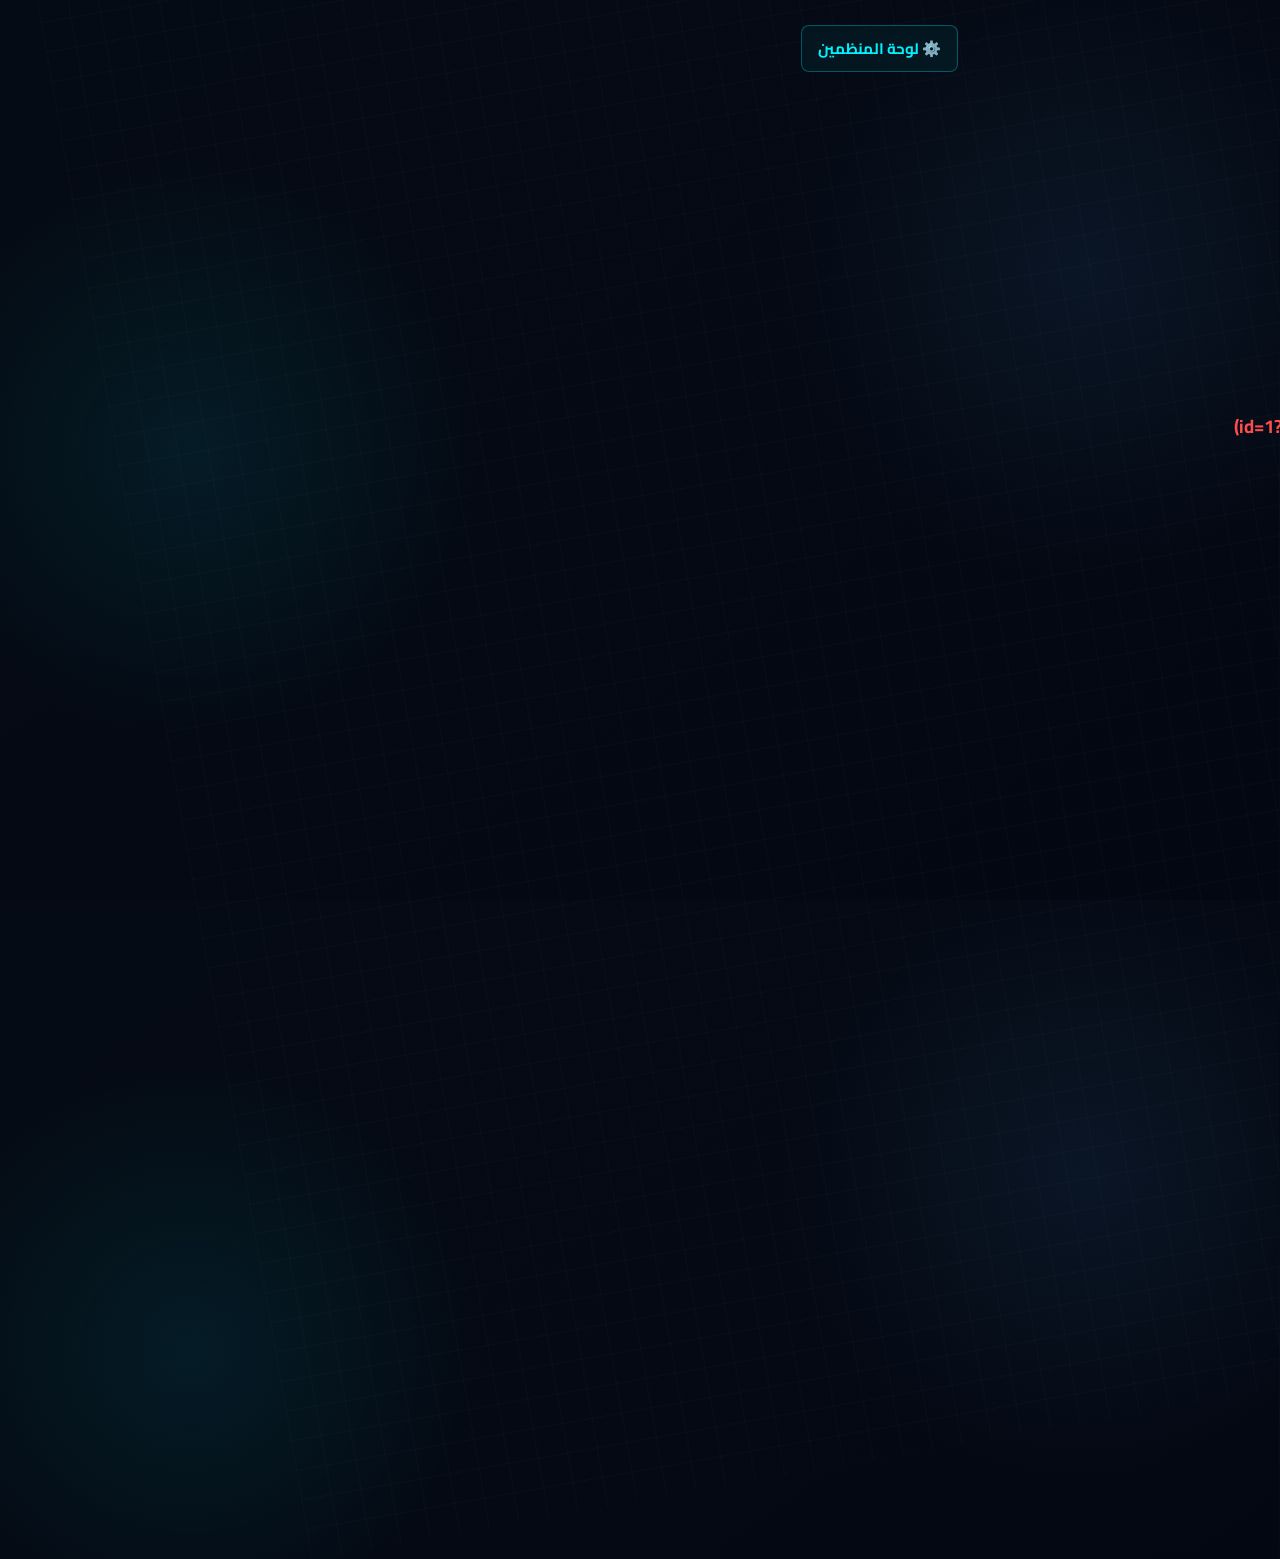
<file: index.html>
<!DOCTYPE html>
<html lang="ar" dir="rtl">
<head>
    <meta charset="UTF-8">
    <meta name="viewport" content="width=device-width, initial-scale=1.0">
    <title>تذاكر VIP - Nano Technology Conference</title>
    <link rel="stylesheet" href="style.css">
    <link href="https://fonts.googleapis.com/css2?family=Cairo:wght@400;700&display=swap" rel="stylesheet">
</head>
<body>
    <a class="dashboard-btn" href="dashboard.html">⚙️ لوحة المنظمين</a>
    <div class="container" id="ticketContainer">
        <!-- Default ticket for preview or errors -->
        <h3 id="errorMsg" style="text-align: center; color: #ff4d4d; display: none;">لا توجد تذكرة بهذا المعرف</h3>
        <div class="ticket" id="vipTicket" style="display: none;">
            <div class="ticket-header">
                <h2 dir="ltr" style="text-align: right;">Nano Technology Conference</h2>
                <span class="vip-badge">VIP</span>
            </div>
            <div class="ticket-body">
                <div class="info">
                    <p class="label">اسم الحاضر</p>
                    <h3 class="name" id="vipName">...</h3>
                </div>
                <div class="info">
                    <p class="label">نوع التذكرة</p>
                    <h3 id="vipType">...</h3>
                </div>
            </div>
            <div class="ticket-footer">
                <button class="btn-attend" id="attendBtn">تسجيل الحضور</button>
            </div>
        </div>
    </div>
    <div class="team-signature" style="text-align: center; margin-top: 20px; font-size: 0.9rem; color: #9ca3af; letter-spacing: 1.5px; text-transform: uppercase;">
        Powered by <strong style="color: #00f2fe; text-shadow: 0 0 5px rgba(0,242,254,0.5);">New Vision</strong>
    </div>
    <script src="data.js"></script>
    <script src="script.js"></script>
</body>
</html>
</file>
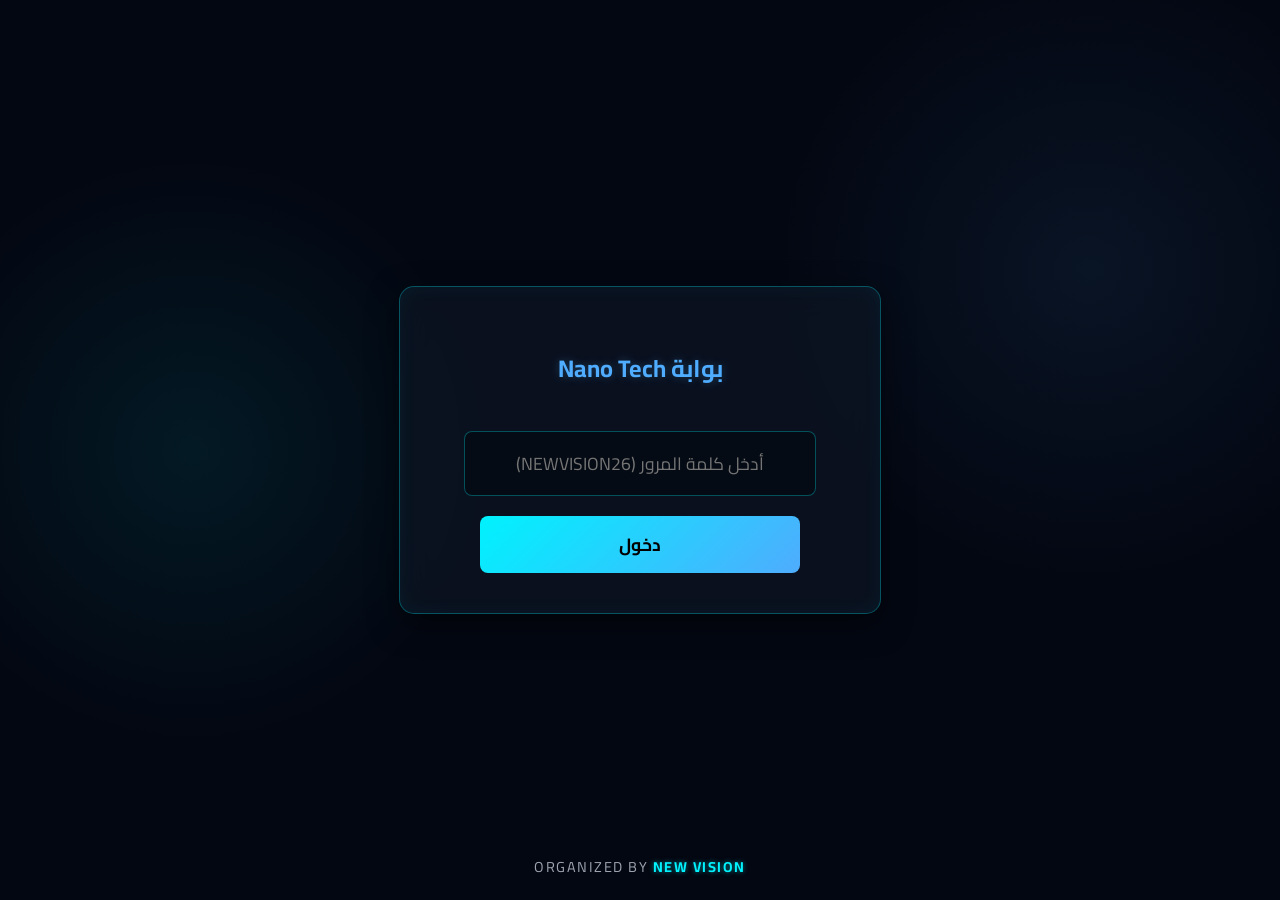
<file: dashboard.html>
<!DOCTYPE html>
<html lang="ar" dir="rtl">
<head>
    <meta charset="UTF-8">
    <title>لوحة التحكم - Nano Technology</title>
    <link href="https://fonts.googleapis.com/css2?family=Cairo:wght@400;700&display=swap" rel="stylesheet">
    <style>
        body { background-color: #030712; color: #fff; font-family: 'Cairo', sans-serif; padding: 40px; margin: 0; background-image: radial-gradient(circle at 15% 50%, rgba(0, 242, 254, 0.05), transparent 25%), radial-gradient(circle at 85% 30%, rgba(79, 172, 254, 0.05), transparent 25%); min-height: 100vh;}
        .container { max-width: 1000px; margin: 0 auto; background: rgba(16, 24, 39, 0.6); border: 1px solid rgba(0, 242, 254, 0.3); border-radius: 20px; padding: 30px; box-shadow: 0 10px 40px rgba(0,0,0,0.6); backdrop-filter: blur(16px); }
        .header { display: flex; justify-content: space-between; align-items: center; border-bottom: 2px solid rgba(0, 242, 254, 0.3); padding-bottom: 15px; margin-bottom: 30px; }
        h2 { color: #4facfe; margin: 0; text-shadow: 0 0 10px rgba(79, 172, 254, 0.2); font-weight: 700; }
        .header-buttons { display: flex; gap: 10px; }
        .btn-refresh { padding: 8px 15px; background: #00f2fe; color: #000; border: none; font-weight: bold; border-radius: 5px; cursor: pointer; font-family: 'Cairo'; transition: 0.3s; }
        .btn-refresh:hover { background: #4facfe; box-shadow: 0 0 10px rgba(0,242,254,0.4); }
        .btn-logout { padding: 8px 15px; background: rgba(255,255,255,0.05); color: white; border: 1px solid rgba(255,255,255,0.2); border-radius: 5px; cursor: pointer; font-family: 'Cairo'; transition: 0.3s; }
        .btn-logout:hover { background: #ef4444; border-color: #ef4444; }
        table { width: 100%; border-collapse: collapse; margin-top: 10px; }
        th, td { text-align: right; padding: 15px; border-bottom: 1px solid rgba(255,255,255,0.05); }
        th { color: #00f2fe; font-size: 1.1rem; }
        tbody tr { transition: 0.2s; }
        tbody tr:hover { background: rgba(0, 242, 254, 0.05); }
        .status-dot { height: 12px; width: 12px; border-radius: 50%; display: inline-block; margin-left: 10px; }
        .dot-red { background-color: #ef4444; box-shadow: 0 0 10px rgba(239, 68, 68, 0.5); }
        .dot-green { background-color: #10b981; box-shadow: 0 0 10px rgba(16, 185, 129, 0.5); }
        .links { display: flex; gap: 10px; }
        .links a { color: #00f2fe; text-decoration: none; padding: 6px 12px; border: 1px solid #00f2fe; border-radius: 6px; font-size: 0.9rem; transition: 0.3s; }
        .links a:hover { background: rgba(0,242,254,0.1); }
    </style>
</head>
<body>
    <script>
        if(sessionStorage.getItem('admin_auth') !== '1') {
            window.location.href = 'login.html';
        }
    </script>
    <div class="container">
        <div class="header">
            <h2>لوحة المنظمين - Nano Technology</h2>
            <div class="header-buttons">
                <button class="btn-refresh" onclick="renderTable()">تحديث البيانات 🔄</button>
                <button class="btn-logout" onclick="logout()">تسجيل خروج</button>
            </div>
        </div>
        
        <table>
            <thead>
                <tr>
                    <th>توضيح الحالة</th>
                    <th>إسم الحاضر</th>
                    <th>نوع التذكرة</th>
                    <th>رابط الفحص</th>
                </tr>
            </thead>
            <tbody id="vipTableBody">
                <!-- Data populated with JS -->
            </tbody>
        </table>
    </div>
    <div class="team-signature" style="text-align: center; margin-top: 20px; font-size: 0.9rem; color: #9ca3af; letter-spacing: 1.5px; text-transform: uppercase;">
        Powered by <strong style="color: #00f2fe; text-shadow: 0 0 5px rgba(0,242,254,0.5);">New Vision</strong>
    </div>

    <script src="data.js"></script>
    <script>
        async function renderTable() {
            const tbody = document.getElementById('vipTableBody');
            tbody.innerHTML = '<tr><td colspan="4" style="text-align:center;">جاري تحميل البيانات من جوجل...</td></tr>';
            const vips = await getVIPs();
            tbody.innerHTML = '';
            
            if(vips.length === 0) {
                tbody.innerHTML = '<tr><td colspan="4" style="text-align:center; color: #ff4d4d;">لم يتم العثور على بيانات، تأكد من إعداد الشيت بنجاح.</td></tr>';
                return;
            }

            vips.forEach(vip => {
                const tr = document.createElement('tr');
                const tcolor = vip.attended ? 'color: #27ae60;' : 'color: #ff4d4d;';
                tr.innerHTML = `
                    <td style="${tcolor}; font-weight: bold;">
                        <span class="status-dot ${vip.attended ? 'dot-green' : 'dot-red'}"></span>
                        ${vip.attended ? 'حاضر' : 'لم يحضر'}
                    </td>
                    <td style="${tcolor}; font-size: 1.2rem; font-weight: bold;">${vip.name}</td>
                    <td>${vip.type}</td>
                    <td class="links">
                        <a href="index.html?id=${vip.id}" target="_blank">فتح التذكرة</a>
                        ${vip.phone ? `<a href="https://wa.me/${vip.phone}?text=${encodeURIComponent('Welcome ' + vip.name + ' to Nano Technology Conference 🚀\nYour VIP ticket is ready:\n\n' + window.location.origin + window.location.pathname.replace('dashboard.html', '') + 'index.html?id=' + vip.id)}" target="_blank" style="background:#25D366; color:#fff; border-color:#25D366;"><i class="fa fa-whatsapp"></i> واتساب</a>` : ''}
                    </td>
                `;
                tbody.appendChild(tr);
            });
        }

        renderTable();

        function logout() {
            sessionStorage.removeItem('admin_auth');
            window.location.href = 'login.html';
        }
    </script>
</body>
</html>
</file>
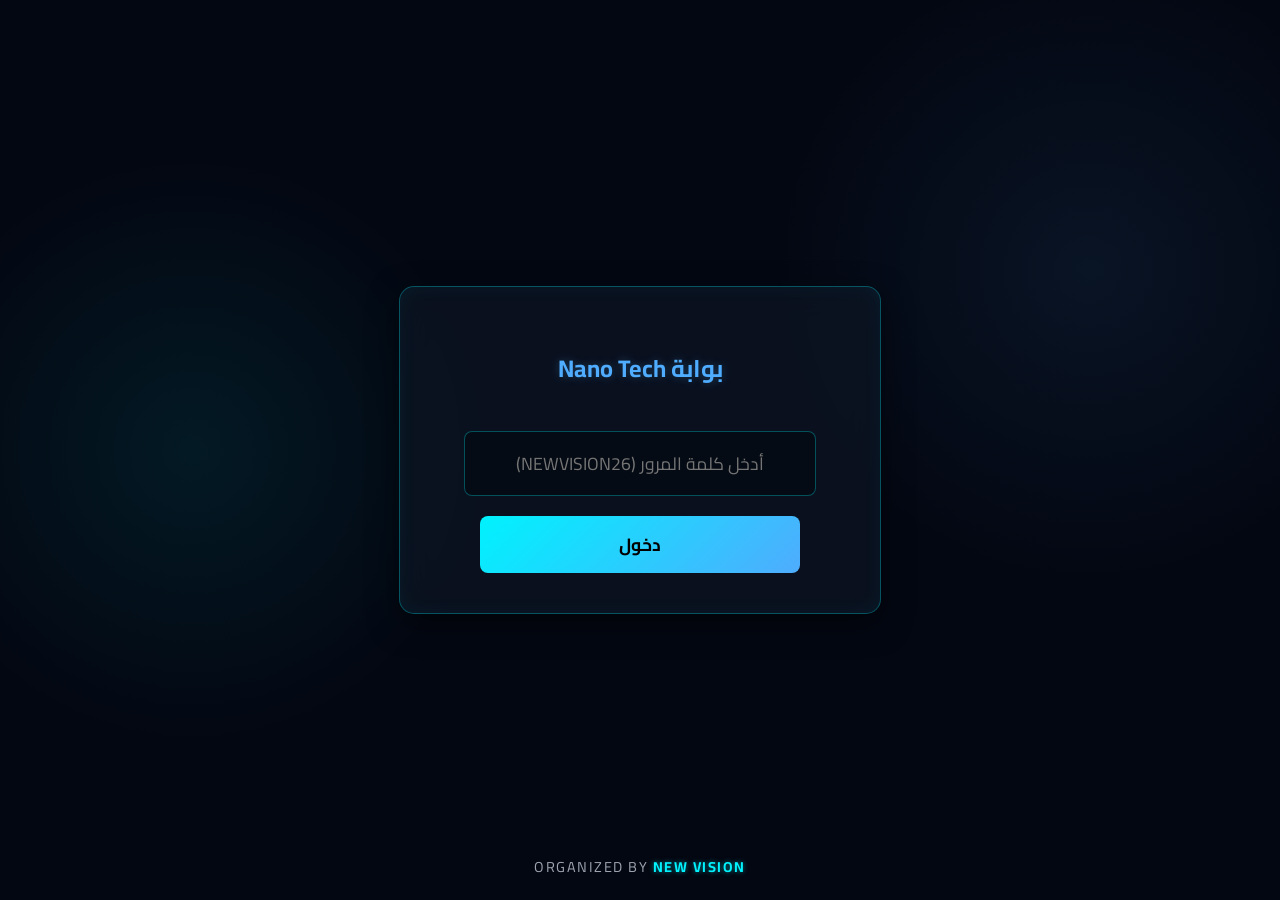
<file: login.html>
<!DOCTYPE html>
<html lang="ar" dir="rtl">
<head>
    <meta charset="UTF-8">
    <title>تسجيل مسؤولي - Nano Technology Conference</title>
    <link href="https://fonts.googleapis.com/css2?family=Cairo:wght@400;700&display=swap" rel="stylesheet">
    <style>
        body {
            background-color: #030712; color: #fff; font-family: 'Cairo', sans-serif;
            display: flex; justify-content: center; align-items: center; height: 100vh; margin: 0;
            background-image: radial-gradient(circle at 15% 50%, rgba(0, 242, 254, 0.08), transparent 25%), radial-gradient(circle at 85% 30%, rgba(79, 172, 254, 0.08), transparent 25%);
        }
        .login-box {
            background: rgba(16, 24, 39, 0.6); padding: 40px; border-radius: 15px; text-align: center;
            border: 1px solid rgba(0, 242, 254, 0.3); box-shadow: 0 10px 30px rgba(0, 0, 0, 0.5), inset 0 0 20px rgba(0, 242, 254, 0.05);
            backdrop-filter: blur(16px);
            width: 100%; max-width: 400px;
        }
        h2 { color: #4facfe; margin-bottom: 20px; text-shadow: 0 0 10px rgba(79, 172, 254, 0.3); }
        input {
            padding: 15px; width: 80%; border-radius: 8px; border: 1px solid rgba(0, 242, 254, 0.3);
            margin: 20px 0; background: #050b14; color: #fff; text-align: center; font-family: 'Cairo';
            outline: none; font-size: 1.1rem;
        }
        input:focus { border-color: #00f2fe; box-shadow: 0 0 10px rgba(0, 242, 254, 0.2); }
        button {
            padding: 12px 30px; background: linear-gradient(135deg, #00f2fe, #4facfe);
            color: #000; font-weight: bold; border: none; border-radius: 8px; cursor: pointer;
            font-family: 'Cairo'; font-size: 1.1rem; width: 80%; transition: 0.3s;
        }
        button:hover { transform: translateY(-2px); box-shadow: 0 5px 15px rgba(0, 242, 254, 0.4); }
        .error { color: #ff4d4d; margin-top: 15px; display: none; background: rgba(255, 0, 0, 0.1); padding: 10px; border-radius: 5px; }
    </style>
</head>
<body>
    <div class="login-box">
        <h2>بوابة Nano Tech</h2>
        <input type="password" id="passInput" placeholder="أدخل كلمة المرور (NEWVISION26)">
        <br>
        <button onclick="login()">دخول</button>
        <p class="error" id="errorMsg">كلمة المرور غير صحيحة</p>
    </div>
    <div class="team-signature" style="position: absolute; bottom: 20px; font-size: 0.9rem; color: #9ca3af; letter-spacing: 1.5px; text-transform: uppercase;">
        Organized by <strong style="color: #00f2fe; text-shadow: 0 0 5px rgba(0,242,254,0.5);">New Vision</strong>
    </div>
    <script>
        function login() {
            const val = document.getElementById('passInput').value;
            if(val === 'NEWVISION26') {
                sessionStorage.setItem('admin_auth', '1');
                window.location.href = 'dashboard.html';
            } else {
                document.getElementById('errorMsg').style.display = 'block';
            }
        }
        document.getElementById('passInput').addEventListener('keypress', function (e) {
            if (e.key === 'Enter') login();
        });
    </script>
</body>
</html>
</file>
<file: style.css>
* {
    margin: 0;
    padding: 0;
    box-sizing: border-box;
    font-family: 'Cairo', sans-serif;
}

body {
    background-color: #030712;
    color: #e5e7eb;
    display: flex;
    flex-direction: column;
    justify-content: center;
    align-items: center;
    min-height: 100vh;
    background-image: 
        radial-gradient(circle at 15% 50%, rgba(0, 242, 254, 0.08), transparent 25%),
        radial-gradient(circle at 85% 30%, rgba(79, 172, 254, 0.08), transparent 25%),
        linear-gradient(to bottom right, #050b14, #030712);
    position: relative;
    overflow: hidden;
}

/* Subtle Animated Grid Background for Tech Vibe */
body::before {
    content: '';
    position: absolute;
    width: 200%;
    height: 200%;
    top: -50%;
    left: -50%;
    background-image: 
        linear-gradient(rgba(255, 255, 255, 0.02) 1px, transparent 1px),
        linear-gradient(90deg, rgba(255, 255, 255, 0.02) 1px, transparent 1px);
    background-size: 30px 30px;
    z-index: -1;
    transform: rotate(-10deg);
}

.container {
    padding: 20px;
    width: 100%;
    max-width: 420px;
}

.ticket {
    background: rgba(16, 24, 39, 0.6);
    border: 1px solid rgba(0, 242, 254, 0.3);
    border-radius: 20px;
    padding: 30px;
    box-shadow: 0 10px 40px rgba(0, 0, 0, 0.6), inset 0 0 20px rgba(0, 242, 254, 0.05);
    position: relative;
    overflow: hidden;
    backdrop-filter: blur(16px);
    -webkit-backdrop-filter: blur(16px);
    animation: fadeIn 0.6s ease-out;
}

@keyframes fadeIn {
    from { opacity: 0; transform: translateY(15px); }
    to { opacity: 1; transform: translateY(0); }
}

.ticket::before, .ticket::after {
    content: '';
    position: absolute;
    width: 40px;
    height: 40px;
    background: #050b14;
    border-radius: 50%;
    top: 50%;
    transform: translateY(-50%);
    box-shadow: inset 0 0 10px rgba(0, 242, 254, 0.2);
}

.ticket::before {
    left: -20px;
    border-right: 1px solid rgba(0, 242, 254, 0.3);
}

.ticket::after {
    right: -20px;
    border-left: 1px solid rgba(0, 242, 254, 0.3);
}

.ticket-header {
    display: flex;
    justify-content: space-between;
    align-items: flex-start;
    border-bottom: 1px dashed rgba(0, 242, 254, 0.3);
    padding-bottom: 25px;
    margin-bottom: 25px;
}

.ticket-header h2 {
    color: #4facfe;
    font-size: 1.4rem;
    font-weight: 700;
    text-shadow: 0 0 10px rgba(79, 172, 254, 0.3);
    line-height: 1.3;
    max-width: 70%;
}

.vip-badge {
    background: linear-gradient(135deg, #00f2fe, #4facfe);
    color: #000;
    padding: 6px 14px;
    border-radius: 12px;
    font-weight: 800;
    font-size: 0.9rem;
    letter-spacing: 1px;
    box-shadow: 0 0 15px rgba(0, 242, 254, 0.4);
}

.ticket-body {
    margin-bottom: 35px;
}

.info {
    margin-bottom: 20px;
}

.info .label {
    color: #9ca3af;
    font-size: 0.85rem;
    margin-bottom: 6px;
    letter-spacing: 0.5px;
}

.info h3 {
    font-size: 1.3rem;
    color: #f3f4f6;
    font-weight: 700;
}

.btn-attend {
    width: 100%;
    padding: 16px;
    background: linear-gradient(135deg, #4facfe, #00f2fe);
    color: #000;
    border: none;
    border-radius: 12px;
    font-size: 1.15rem;
    font-weight: bold;
    cursor: pointer;
    transition: all 0.3s cubic-bezier(0.4, 0, 0.2, 1);
    box-shadow: 0 5px 15px rgba(0, 242, 254, 0.3);
}

.btn-attend:hover {
    transform: translateY(-3px) scale(1.02);
    box-shadow: 0 10px 25px rgba(0, 242, 254, 0.5);
}

.btn-attend:active {
    transform: translateY(1px);
}

.btn-attend.attended {
    background: linear-gradient(135deg, #10b981, #059669);
    color: #fff;
    box-shadow: 0 5px 15px rgba(16, 185, 129, 0.3);
    cursor: default;
    pointer-events: none;
    border: 1px solid rgba(255,255,255,0.2);
}

.dashboard-btn {
    position: absolute;
    top: 25px;
    left: 25px;
    color: #00f2fe;
    text-decoration: none;
    border: 1px solid rgba(0, 242, 254, 0.3);
    padding: 8px 16px;
    border-radius: 8px;
    font-size: 0.95rem;
    font-weight: bold;
    transition: 0.3s;
    background: rgba(0, 242, 254, 0.05);
    backdrop-filter: blur(5px);
    z-index: 100;
}
.dashboard-btn:hover {
    background: rgba(0, 242, 254, 0.15);
    box-shadow: 0 0 15px rgba(0, 242, 254, 0.3);
    transform: translateY(-2px);
}
</file>
